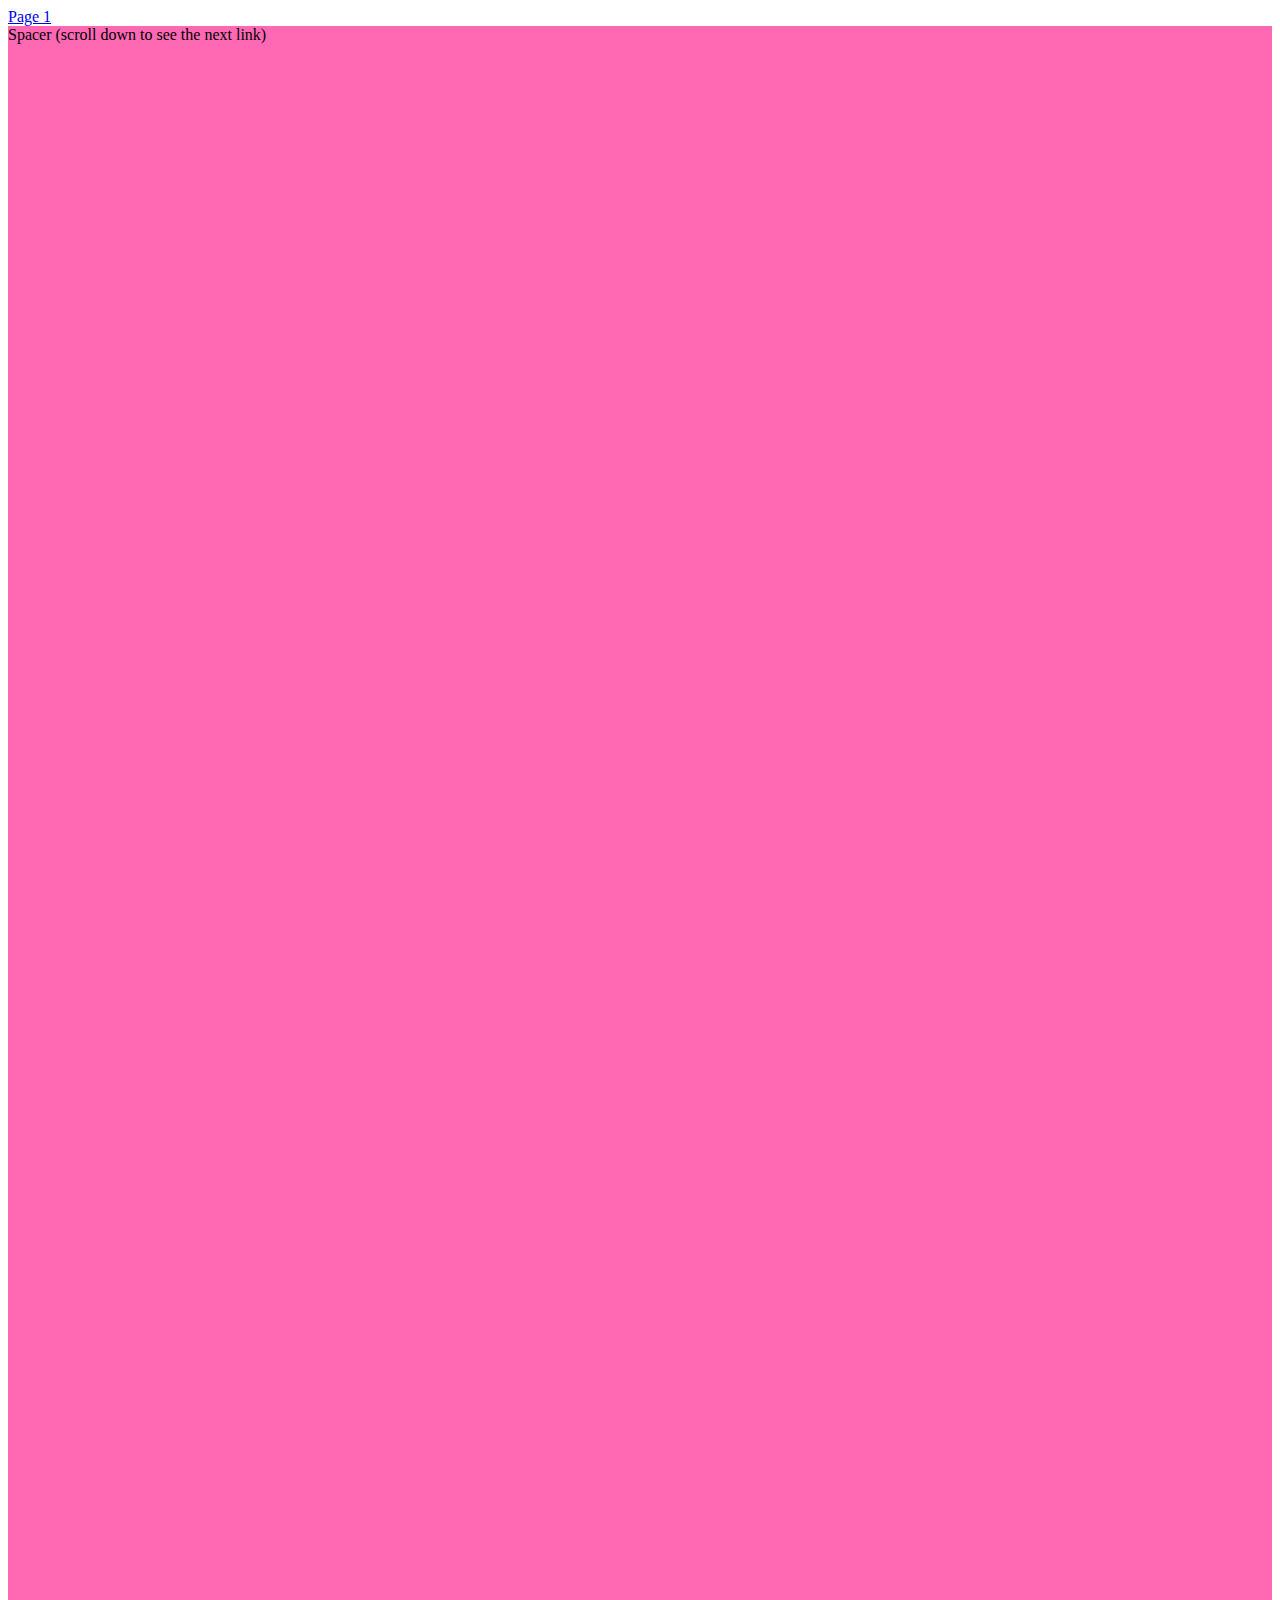
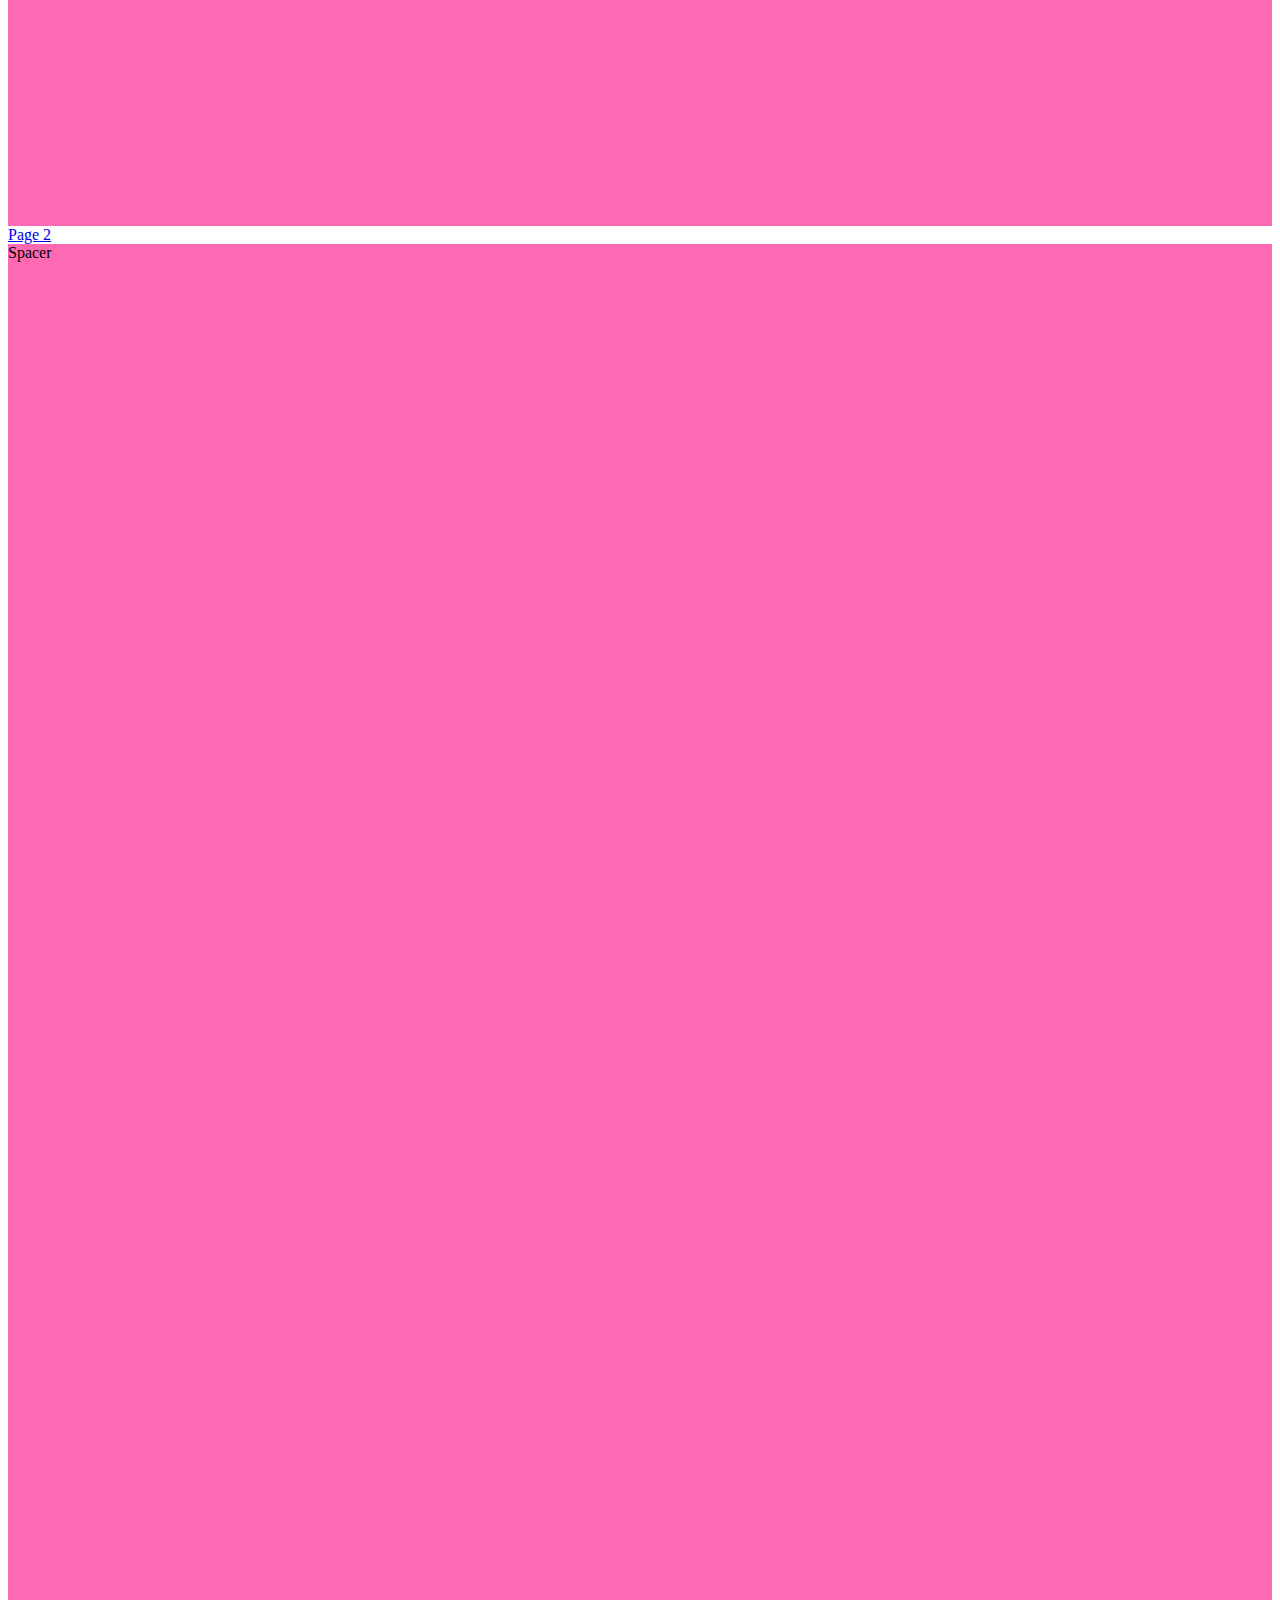
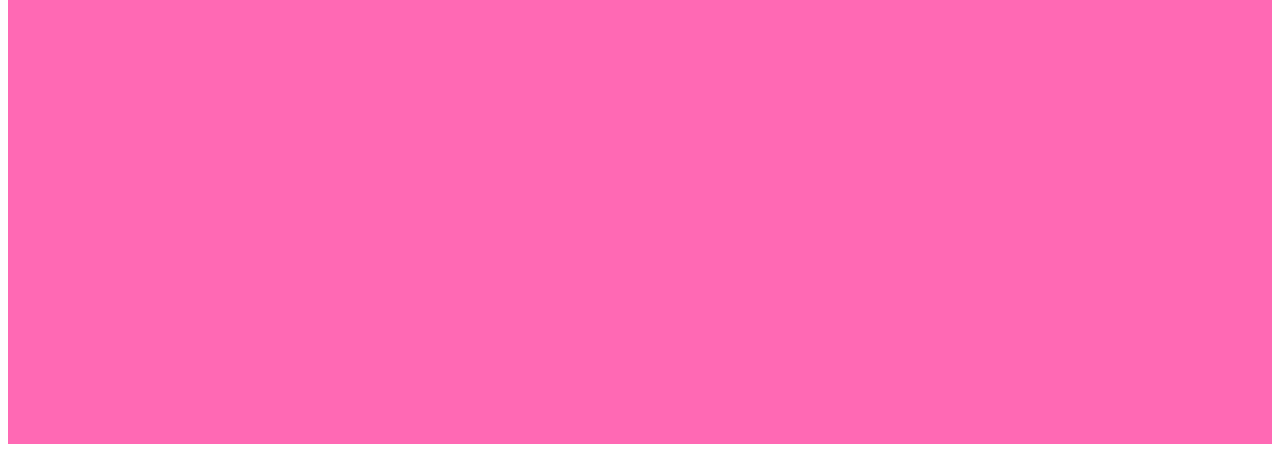
<file: index.html>
<!DOCTYPE html>
<!--[if lt IE 7]>      <html class="no-js lt-ie9 lt-ie8 lt-ie7"> <![endif]-->
<!--[if IE 7]>         <html class="no-js lt-ie9 lt-ie8"> <![endif]-->
<!--[if IE 8]>         <html class="no-js lt-ie9"> <![endif]-->
<!--[if gt IE 8]><!--> <html class="no-js"> <!--<![endif]-->
  <head>
    <meta charset="utf-8">
    <meta http-equiv="X-UA-Compatible" content="IE=edge">
    <title></title>
    <meta name="description" content="">
    <meta name="viewport" content="width=device-width, initial-scale=1">
    <link rel="stylesheet" href="styles.css">
  </head>
  <body>
    <!--[if lt IE 7]>
      <p class="browsehappy">You are using an <strong>outdated</strong> browser. Please <a href="#">upgrade your browser</a> to improve your experience.</p>
    <![endif]-->
    <a href="./pages/page1.html">Page 1</a>
    <div class="spacer">
      Spacer (scroll down to see the next link)
    </div>
    <a href="./pages/page2.html">Page 2</a>
    <div class="spacer">
      Spacer
    </div>
    
    <script>
      console.log("scrollResotaration", history.scrollRestoration);
      // uncomment to remove auto scroll restoration
      // if (history.scrollRestoration) {
      //    window.history.scrollRestoration = 'manual';
      // }
    </script>
  </body>
</html>
</file>
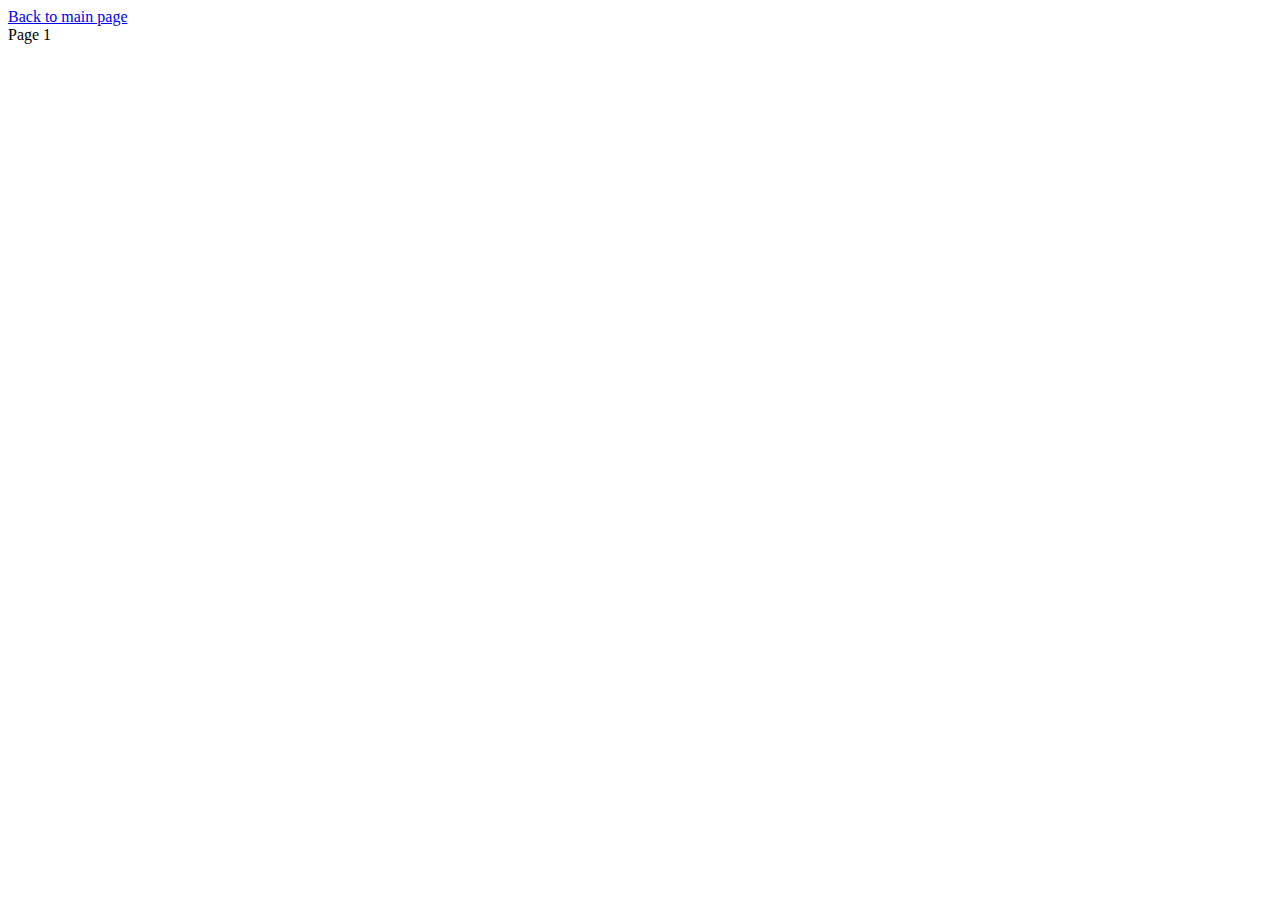
<file: pages/page1.html>
<!DOCTYPE html>
<html lang="en">
<head>
  <meta charset="UTF-8">
  <meta name="viewport" content="width=device-width, initial-scale=1.0">
  <meta http-equiv="X-UA-Compatible" content="ie=edge">
  <title>Document</title>
</head>
<body>
  <div>
    <a href="../index.html">Back to main page</a>
  </div>
  Page 1
</body>
</html>
</file>
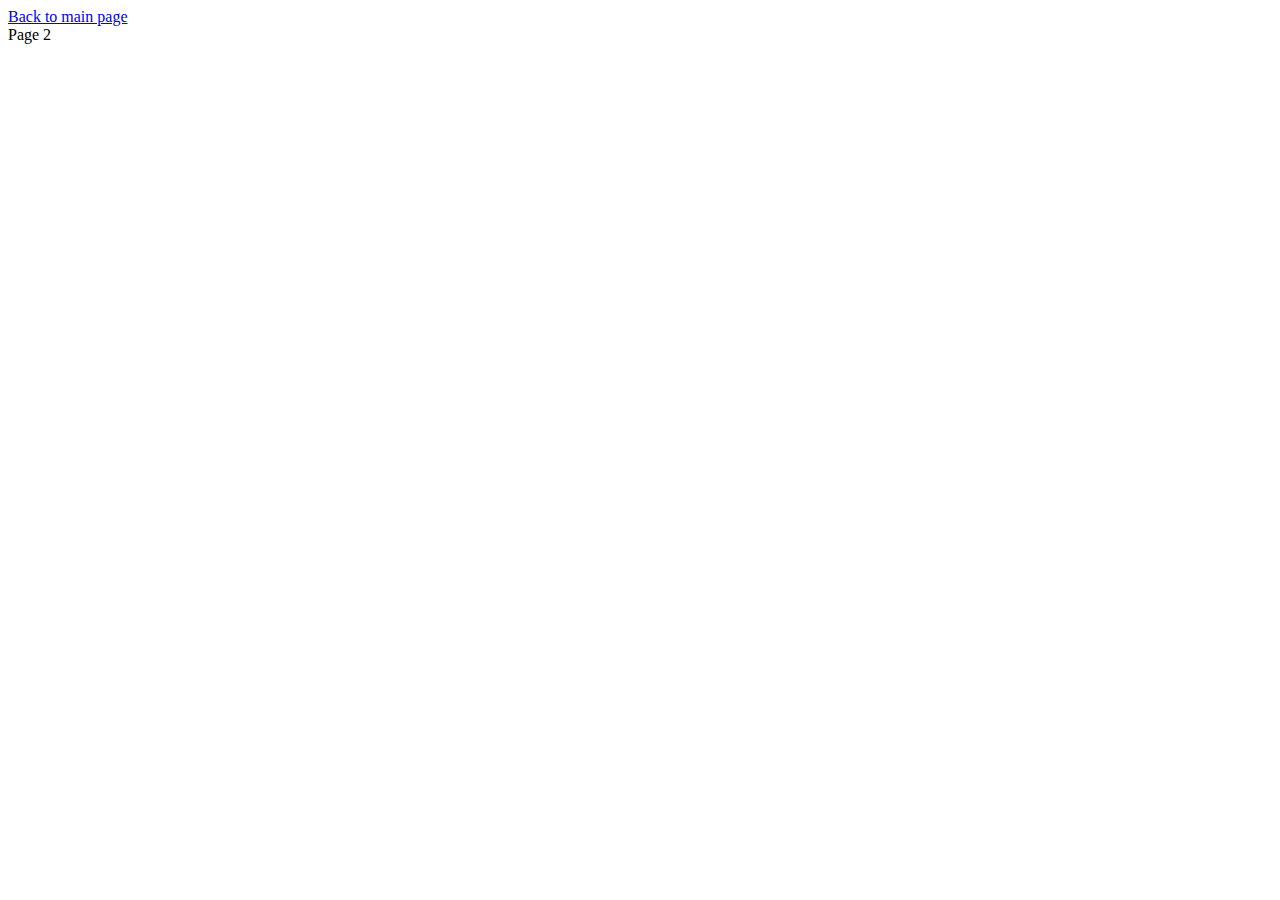
<file: pages/page2.html>
<!DOCTYPE html>
<html lang="en">
<head>
  <meta charset="UTF-8">
  <meta name="viewport" content="width=device-width, initial-scale=1.0">
  <meta http-equiv="X-UA-Compatible" content="ie=edge">
  <title>Document</title>
</head>
<body>
  <div>
    <a href="../index.html">Back to main page</a>
  </div>
  Page 2
</body>
</html>
</file>
<file: styles.css>
.spacer {
  height: 1800px;
  background-color: hotpink;
}
</file>
